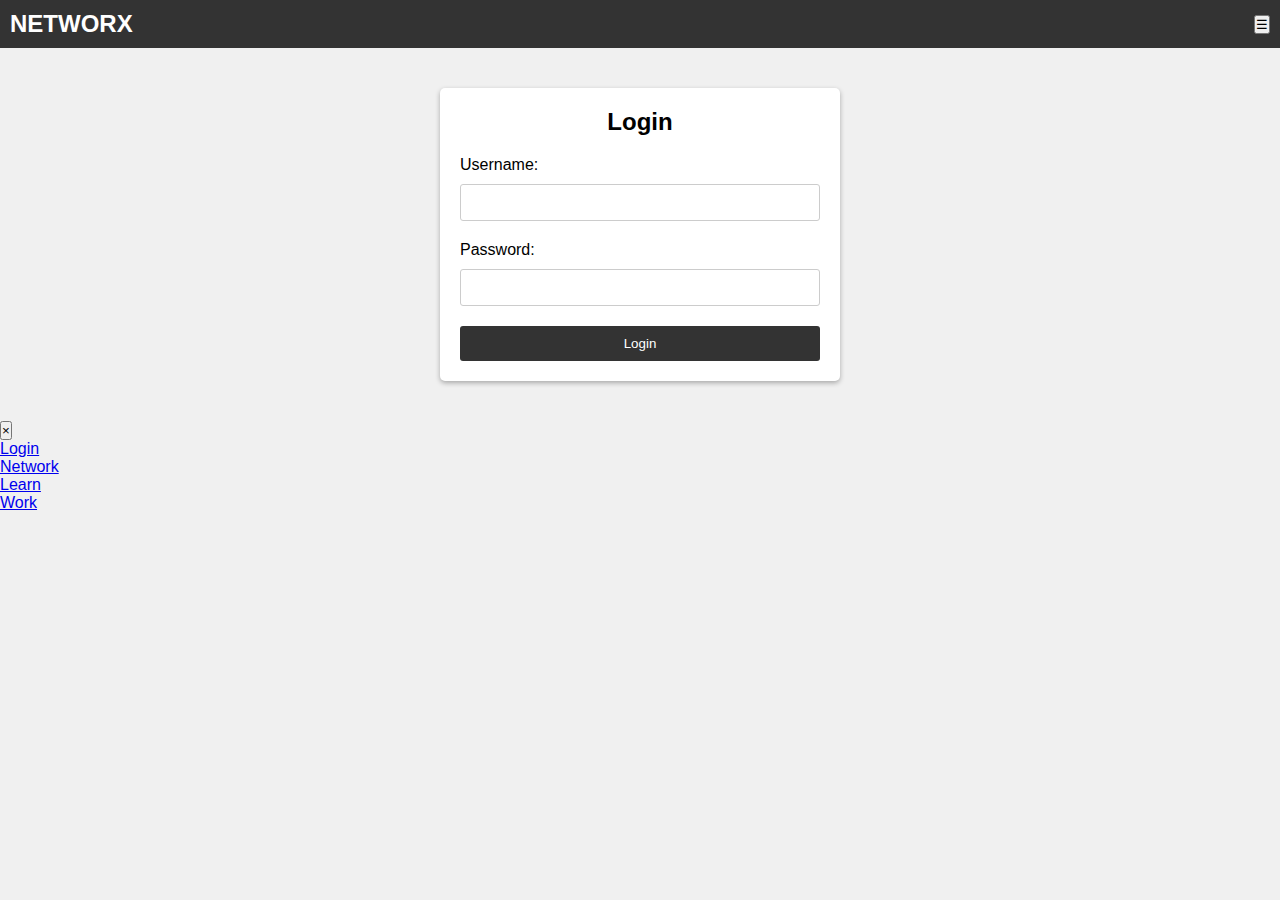
<file: login.html>
<!DOCTYPE html>
<html lang="en">
<head>
  <meta charset="UTF-8">
  <meta name="viewport" content="width=device-width, initial-scale=1.0">
  <title>NETWORX - Login</title>
  <link rel="stylesheet" href="login.css">
</head>
<body>
  <div class="top-section">
    <h2 class="logo">NETWORX</h2>
    <button class="menu-button">&#9776;</button> <!-- Menu Button -->
  </div>
  <div class="container">
    <h1>Login</h1>
    <form>
      <label for="username">Username:</label>
      <input type="text" id="username" name="username" required>
      <label for="password">Password:</label>
      <input type="password" id="password" name="password" required>
      <button type="submit" class="cta-button">Login</button>
    </form>
  </div>

  <script src="login.js"></script>
</body>
</html>
</file>
<file: login.css>
* {
    box-sizing: border-box;
    margin: 0;
    padding: 0;
  }
  
  body {
    font-family: Arial, sans-serif;
    background-color: #f0f0f0;
  }
  
  .top-section {
    background-color: #333;
    padding: 10px;
    display: flex;
    align-items: center;
    justify-content: space-between;
    color: #fff;
  }
  
  .logo {
    font-size: 1.5em;
  }
  
  .container {
    max-width: 400px;
    margin: 40px auto;
    background-color: #fff;
    padding: 20px;
    border-radius: 5px;
    box-shadow: 0 2px 5px rgba(0, 0, 0, 0.3);
  }
  
  h1 {
    font-size: 1.5em;
    margin-bottom: 20px;
    text-align: center;
  }
  
  form {
    display: flex;
    flex-direction: column;
  }
  
  label {
    margin-bottom: 10px;
  }
  
  input[type="text"],
  input[type="password"] {
    padding: 10px;
    border: 1px solid #ccc;
    border-radius: 3px;
    margin-bottom: 20px;
  }
  
  button[type="submit"] {
    background-color: #333;
    color: #fff;
    padding: 10px 20px;
    border: none;
    border-radius: 3px;
    cursor: pointer;
  }
  
  button[type="submit"]:hover {
    background-color: #555;
  }
</file>
